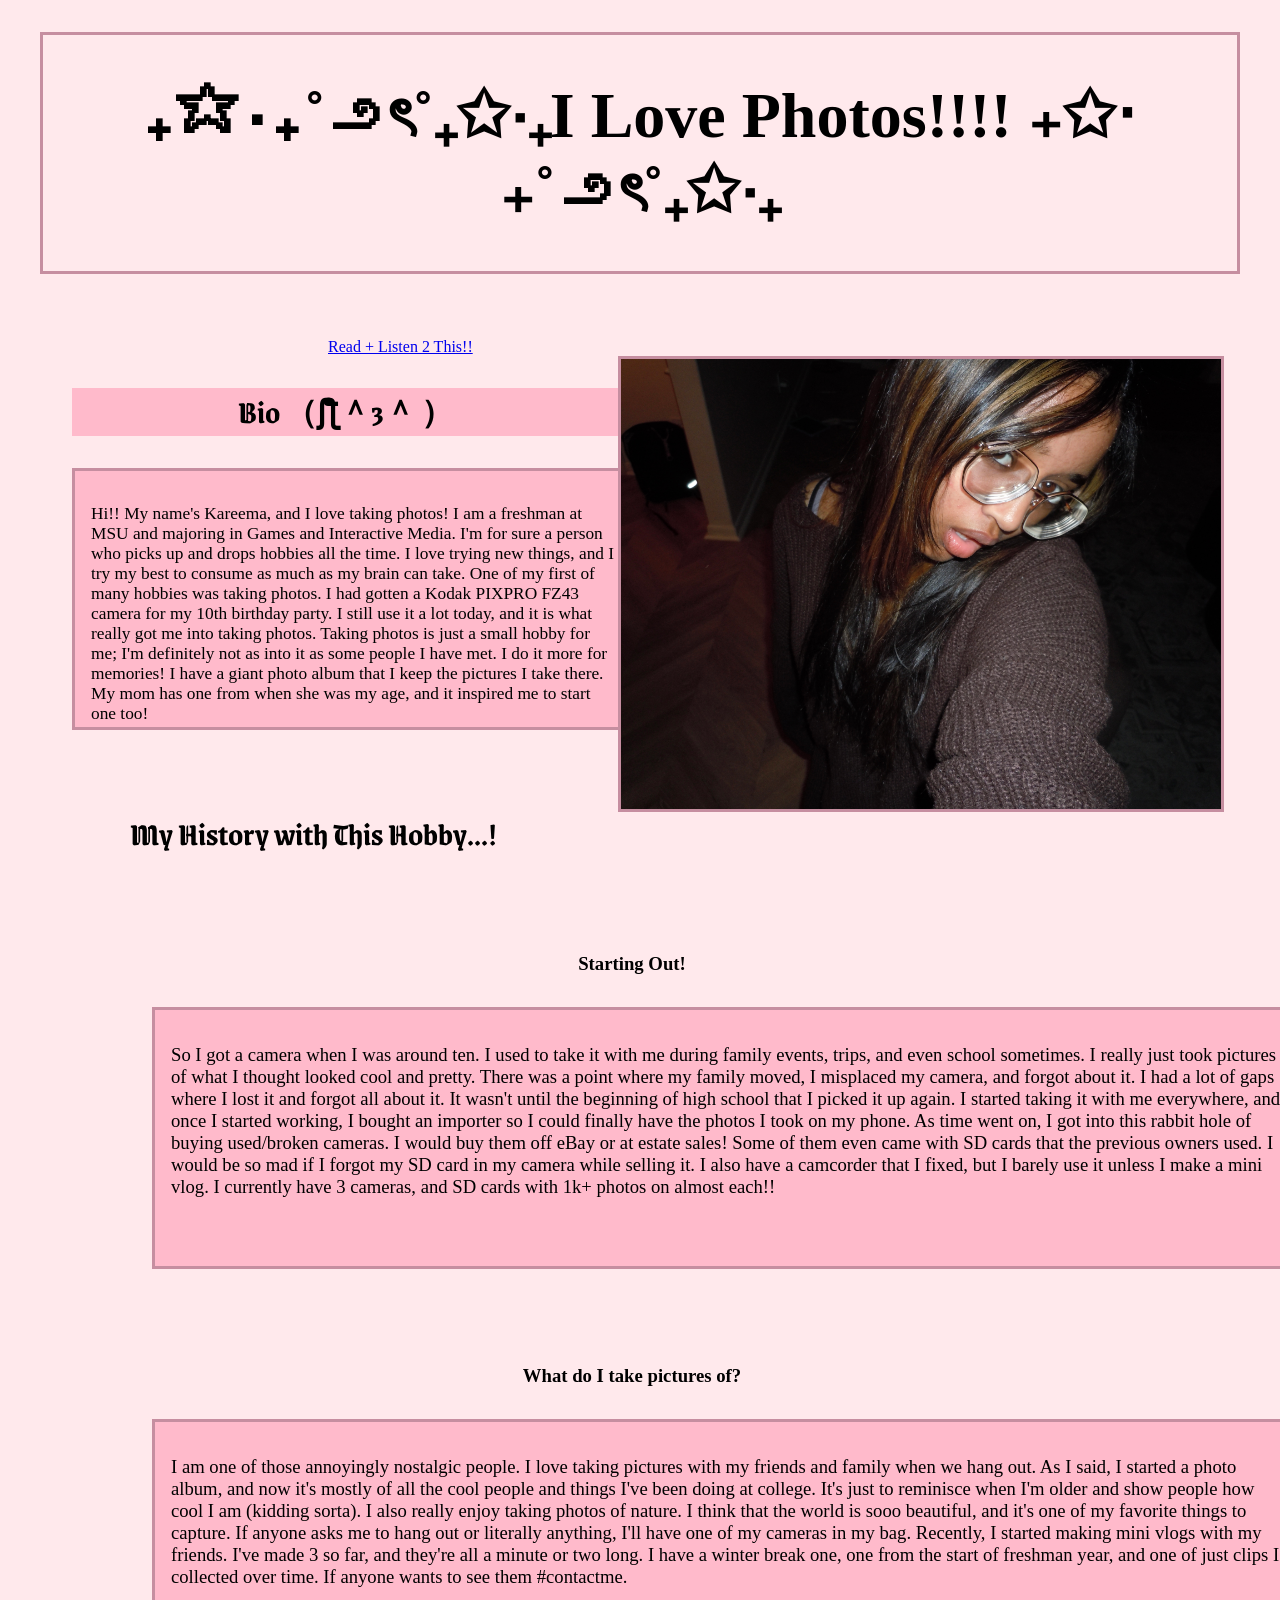
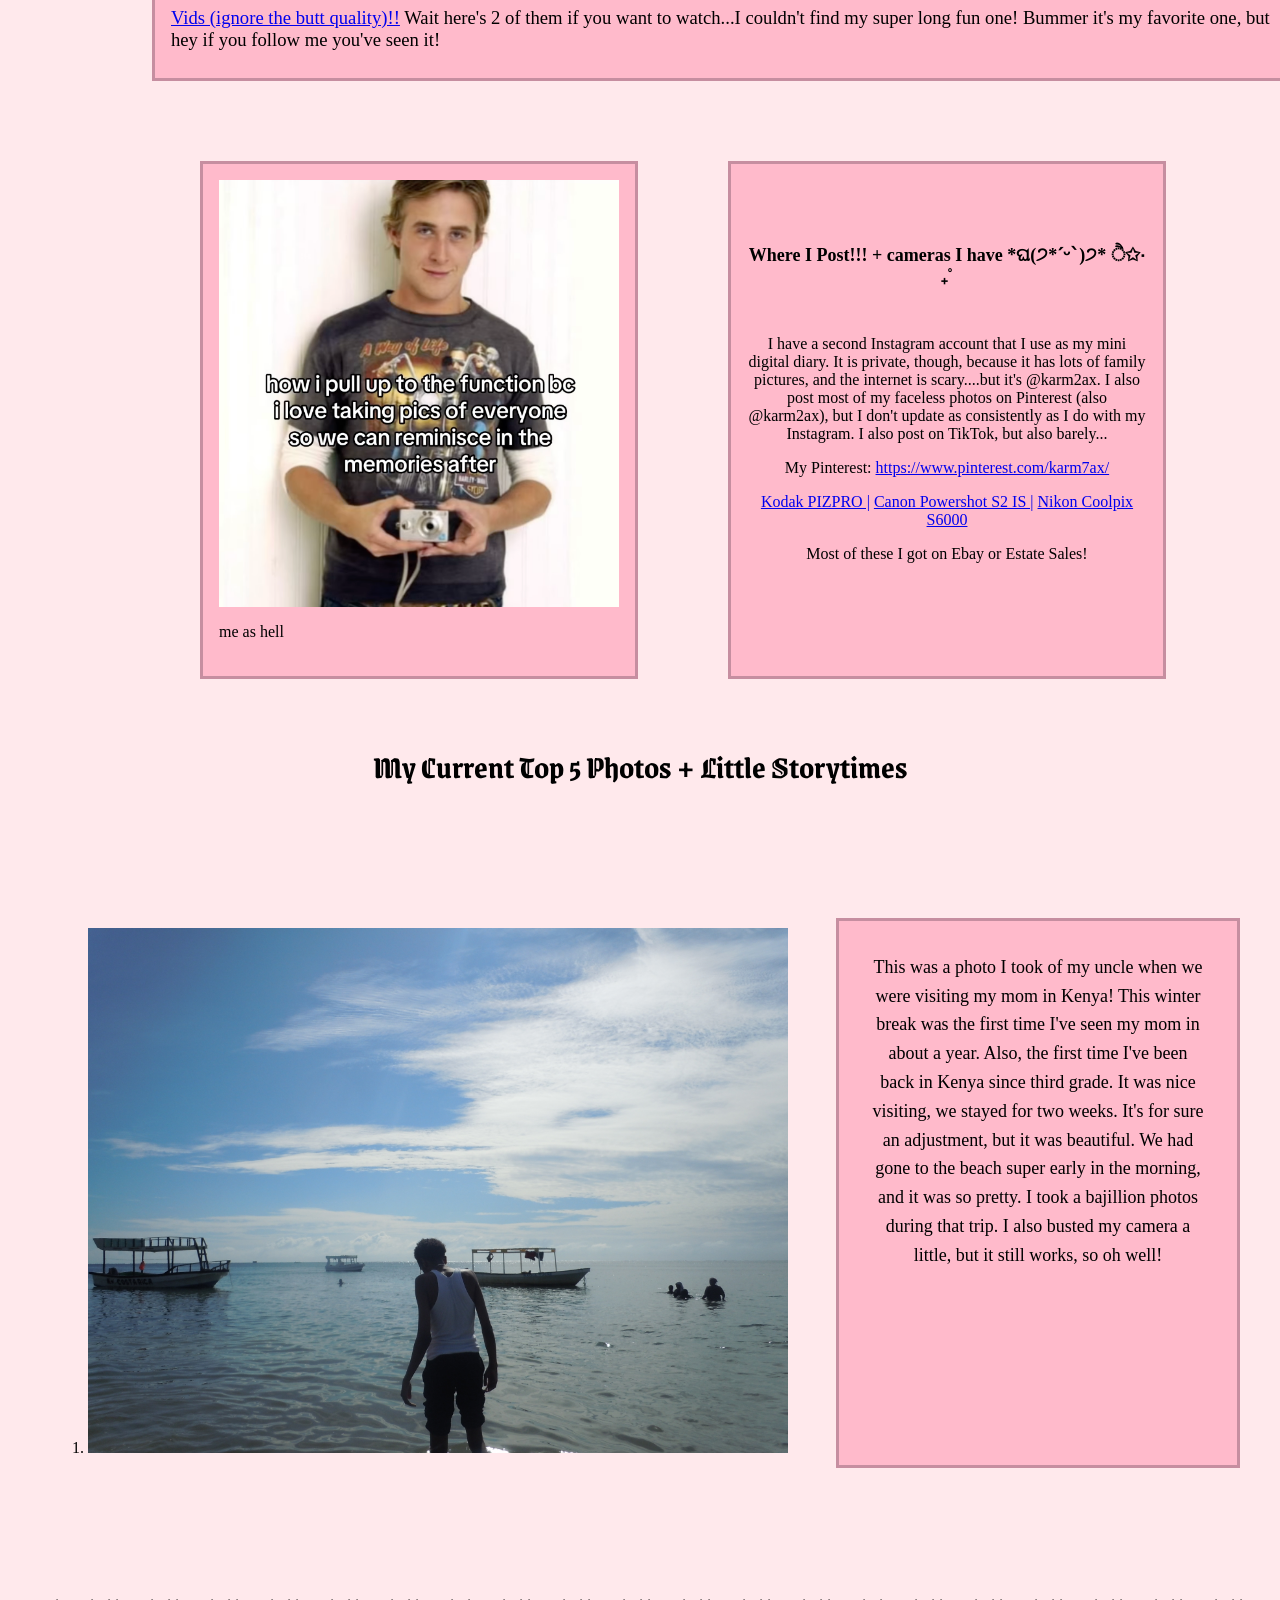
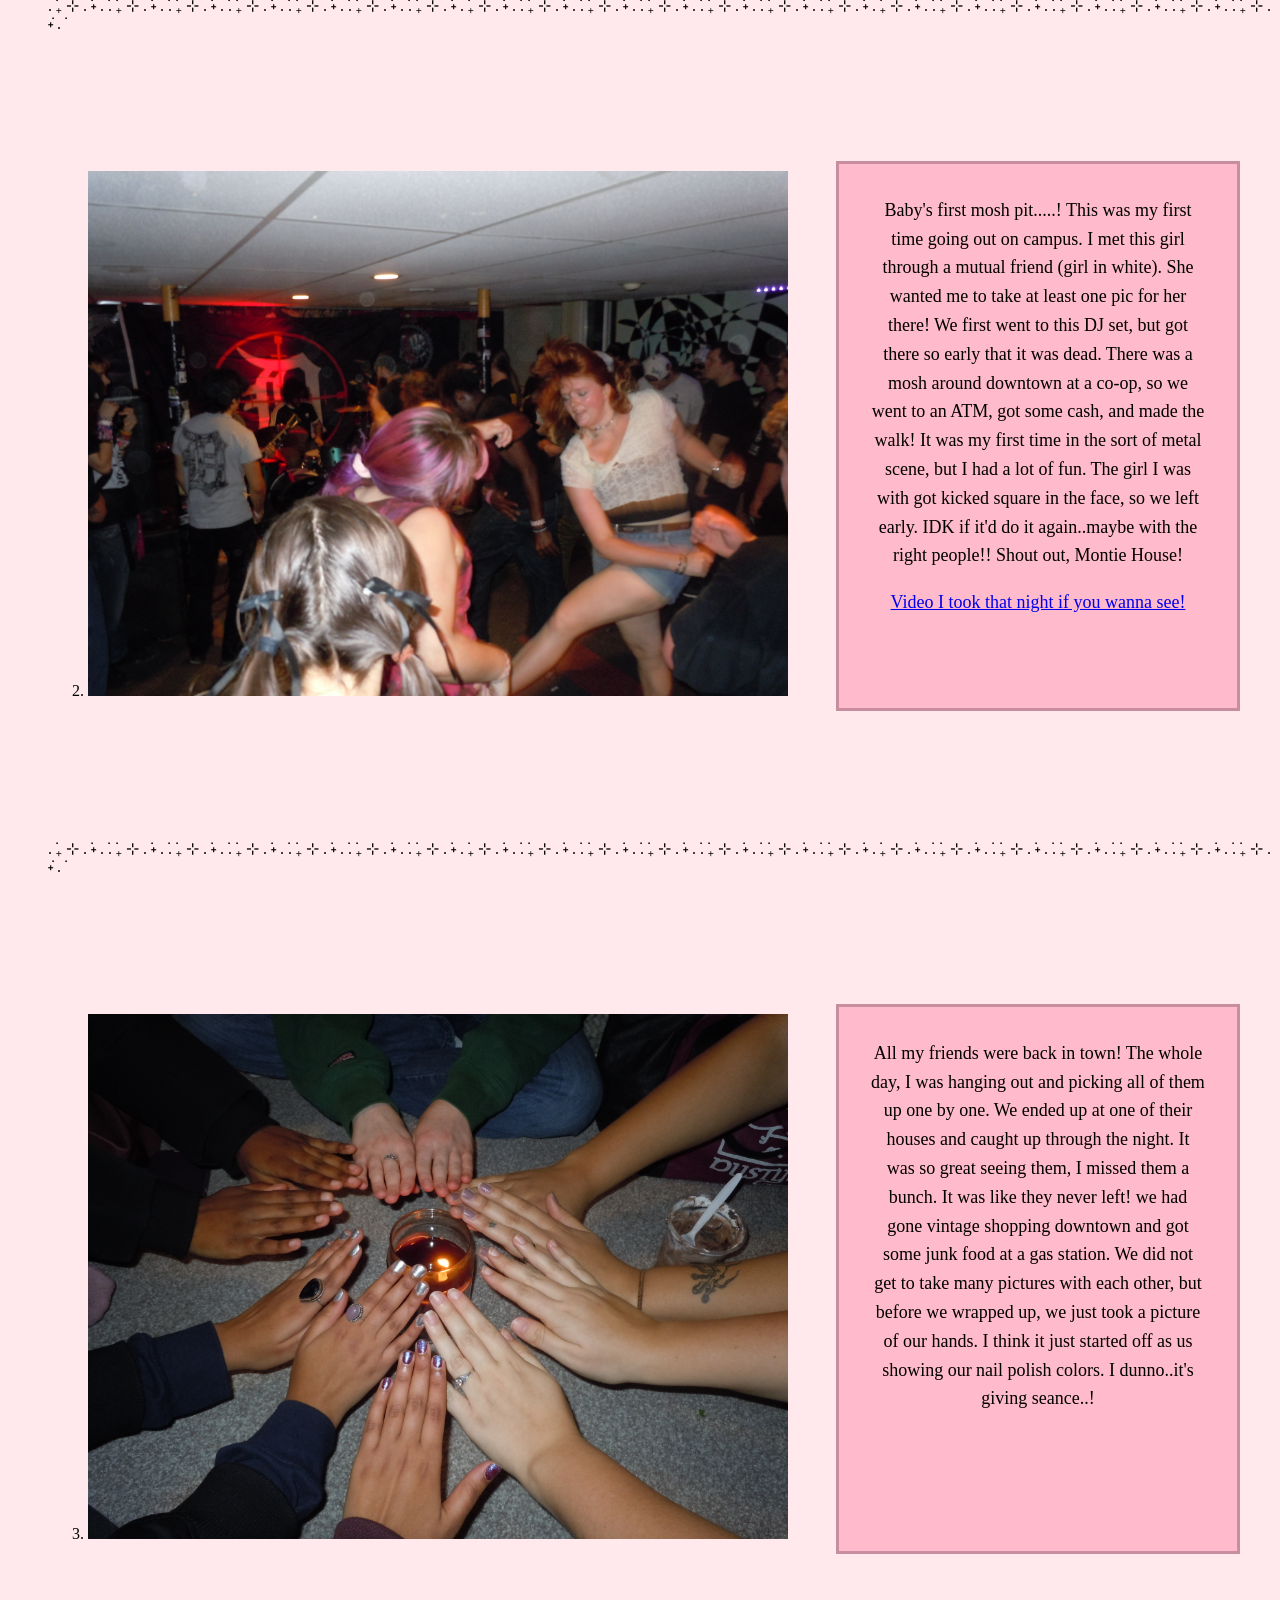
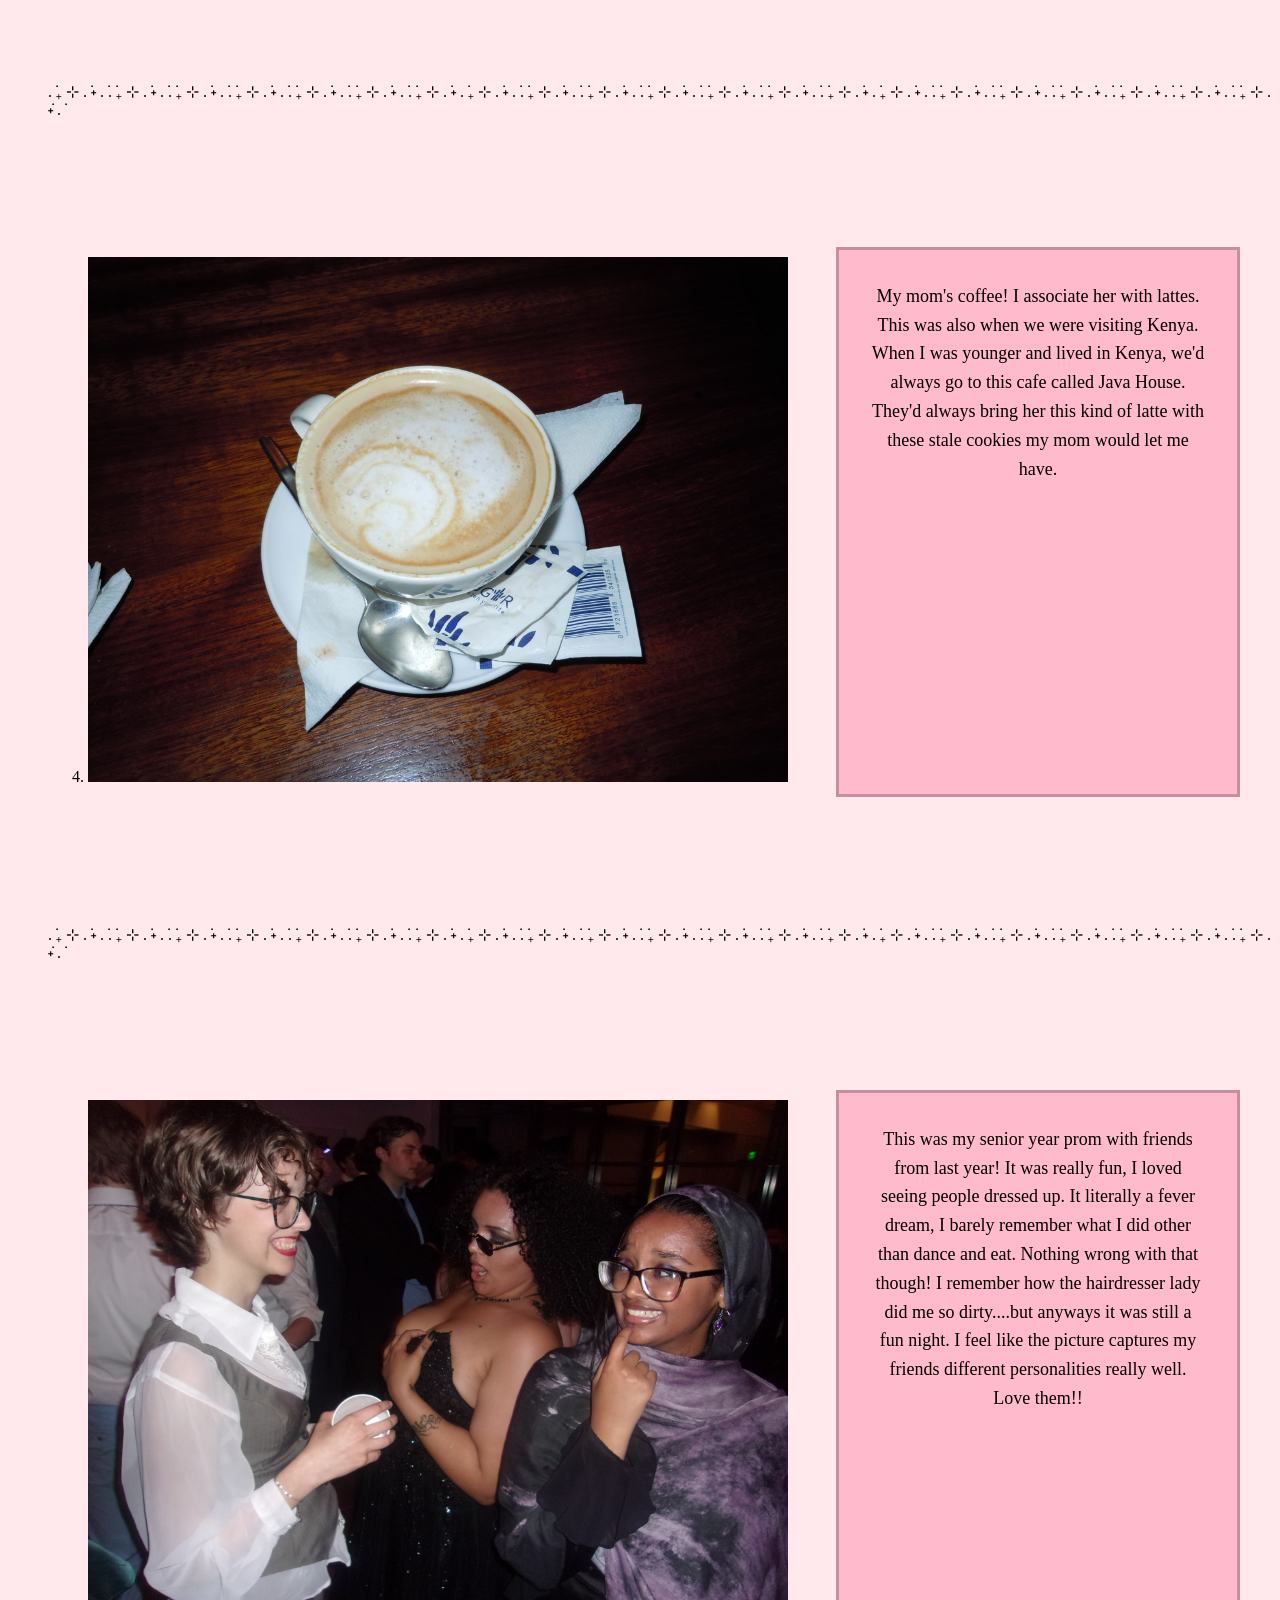
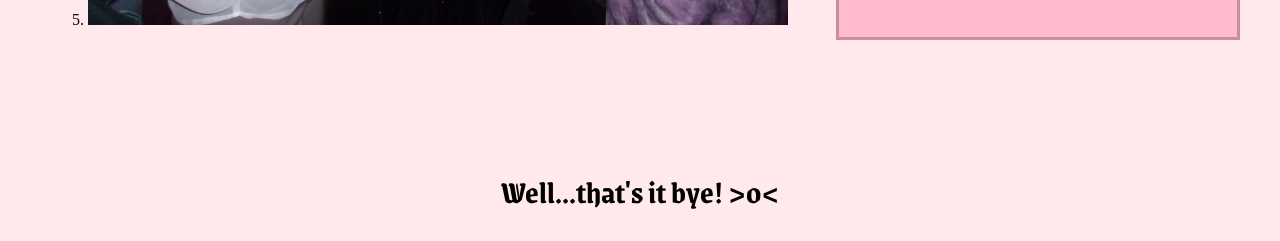
<file: index.html>
<html>
  <link rel="stylesheet" href="style.css"> 
  <link rel="preconnect" href="https://fonts.googleapis.com">
<link rel="preconnect" href="https://fonts.gstatic.com" crossorigin>
<link href="https://fonts.googleapis.com/css2?family=Ephesis&family=Grenze+Gotisch:wght@100..900&display=swap" rel="stylesheet">
<link rel="preconnect" href="https://fonts.gstatic.com" crossorigin>
<link href="https://fonts.googleapis.com/css2?family=Ephesis&display=swap" rel="stylesheet">

<style>
  body{
   cursor: url('Image.png'), pointer;
}
</style>

<head>
<meta name="viewport" content="width=device-width, initial-scale=1">

  <title>I Love Photos!!!![ ◉¯]</title>
   <style>
        body {
            background-color: #ffe9ec
        }
    </style>
</head>
<body>


  <div class="title"> <h1>₊✩‧₊˚౨ৎ˚₊✩‧₊I Love Photos!!!! ₊✩‧₊˚౨ৎ˚₊✩‧₊</h1> </div>
<div class="song"> <a href="https://www.youtube.com/watch?v=IrEFKJnl1H8"> Read + Listen 2 This!! </a> </div>
 
<div class="selfie_imgfloat">
  <img src="selfie.jpg" alt="pic of me!!"width="600"> 
</div>

  <div class="bio"> <h2>  Bio （ʃƪ＾3＾ ） </h2> </div>
  <div class="introbox">
 <p>  Hi!! My name's Kareema, and I love taking photos! I am a freshman at MSU and majoring in Games and Interactive Media. I'm for sure a person who picks up and drops hobbies all the time. I love trying new things, and I try my best to consume as much as my brain can take. One of my first of many hobbies was taking photos. I had gotten a Kodak PIXPRO FZ43 camera for my 10th birthday party. I still use it a lot today, and it is what really got me into taking photos. Taking photos is just a small hobby for me; I'm definitely not as into it as some people I have met. I do it more for memories! I have a giant photo album that I keep the pictures I take there. My mom has one from when she was my age, and it inspired me to start one too!</p>
 </div>


 <h2>My History with This Hobby...!</h2>

  <h3>Starting Out!</h3>
 <div class="contentbox">
  <p>So I got a camera when I was around ten. I used to take it with me during family events, trips, and even school sometimes. I really just took pictures of what I thought looked cool and pretty. There was a point where my family moved, I misplaced my camera, and forgot about it. I had a lot of gaps where I lost it and forgot all about it. It wasn't until the beginning of high school that I picked it up again. I started taking it with me everywhere, and once I started working, I bought an importer so I could finally have the photos I took on my phone. As time went on, I got into this rabbit hole of buying used/broken cameras. I would buy them off eBay or at estate sales! Some of them even came with SD cards that the previous owners used. I would be so mad if I forgot my SD card in my camera while selling it. I also have a camcorder that I fixed, but I barely use it unless I make a mini vlog. I currently have 3 cameras, and SD cards with 1k+ photos on almost each!!  </p>
 </div>

  <h3>What do I take pictures of?</h3>
 <div class="contentbox"><p>I am one of those annoyingly nostalgic people. I love taking pictures with my friends and family when we hang out. As I said, I started a photo album, and now it's mostly of all the cool people and things I've been doing at college. It's just to reminisce when I'm older and show people how cool I am (kidding sorta). I also really enjoy taking photos of nature. I think that the world is sooo beautiful, and it's one of my favorite things to capture. If anyone asks me to hang out or literally anything, I'll have one of my cameras in my bag. Recently, I started making mini vlogs with my friends. I've made 3 so far, and they're all a minute or two long. I have a winter break one, one from the start of freshman year, and one of just clips I collected over time. If anyone wants to see them #contactme.</p>
  <p><a href="https://drive.google.com/drive/folders/1_cufRUOUL2_7FUuSRO0kaBLCSq_fysp3?usp=sharing"> Vids (ignore the butt quality)!!</a> Wait here's 2 of them if you want to watch...I couldn't find my super long fun one! Bummer it's my favorite one, but hey if you follow me you've seen it!</p>
  </div>

  
  <div class="shotboxandtext"><img src="shot.png" alt=""width="400"> 
 <p>me as hell</p>
 </div>
 
 <div class="postbox"><h4>Where I Post!!! + cameras I have *ଘ(੭*ˊᵕˋ)੭* ੈ✩‧₊˚</h4>
 <p>I have a second Instagram account that I use as my mini digital diary. It is private, though, because it has lots of family pictures, and the internet is scary....but it's @karm2ax. I also post most of my faceless photos on Pinterest (also @karm2ax), but I don't update as consistently as I do with my Instagram. I also post on TikTok, but also barely...</p>
 <p> My Pinterest: <a href="https://www.pinterest.com/karm7ax/_created">https://www.pinterest.com/karm7ax/</a></p>
 <a href="https://www.amazon.com/KODAK-Friendly-FZ45-BK-Digital-Optical/dp/B0B8PDHRWY?th=1">Kodak PIZPRO     |</a> 
 <a href="https://www.ebay.com/itm/206100620108?itmmeta=01KMNVAQN1Q5SYW1SZMXB61X64&hash=item2ffc8de34c:g:3~EAAeSwkC5porfd&itmprp=enc%3AAQALAAAA4DKQclQvzFwZQpmMrsO4Luq3qZ2aX1fttrI3FVrBLD6eH9E%2FW9NJpKjv2SudrhC1%2B%2BwHPhNVWfxFFsnifkx%2FV%2FL7Qwp2eLUmNqMSAhmY%2BriKZHFQnztAG5Lw6dl4iyfC1yfzE%2Ba%2B%2FMVIIOTluFqXoDpbJvO5EDIZI%2B60ag%2BZh2FH8qq7QfG7PsSfJuDAucBSH0T64A2HQ1AmjMk4UBx6L%2ByEMQa6%2FhuXfyw%2FoeUECcodvHbpO4la0GeHnwwmXbxHalx4fBTjwJOKh9RUE9oDTGx%2Fu%2BFMMKekVAlR2gAit2B7%7Ctkp%3ABFBM0Pqqu6Vn"> Canon Powershot S2 IS     |</a>
 <a href="https://www.amazon.com/Nikon-S6000-Vibration-Reduction-Silver/dp/B0034XKECE?th=1"> Nikon Coolpix S6000 </a>

 <p>Most of these I got on Ebay or Estate Sales!</p>
 </div>






  <h2>My Current Top 5 Photos + Little Storytimes</h2>
  <ol>
    
  <div class= "phototext"> <li><img src="abtiswim.JPG" alt="https://www.pinterest.com/pin/672795631877676077/"width="700"></li>
  <p><div class="sidebox">This was a photo I took of my uncle when we were visiting my mom in Kenya! This winter break was the first time I've seen my mom in about a year. Also, the first time I've been back in Kenya since third grade. It was nice visiting, we stayed for two weeks. It's for sure an adjustment, but it was beautiful. We had gone to the beach super early in the morning, and it was so pretty. I took a bajillion photos during that trip. I also busted my camera a little, but it still works, so oh well!</p> </div>
  </div>

  <p> . ݁₊ ⊹ . ݁˖ . ݁. ݁₊ ⊹ . ݁˖ . ݁. ݁₊ ⊹ . ݁˖ . ݁. ݁₊ ⊹ . ݁˖ . ݁. ݁₊ ⊹ . ݁˖ . ݁. ݁₊ ⊹ . ݁˖ . ݁. ݁₊ ⊹ . ݁˖ . ݁₊ ⊹ . ݁˖ . ݁. ݁₊ ⊹ . ݁˖ . ݁. ݁₊ ⊹ . ݁˖ . ݁. ݁₊ ⊹ . ݁˖ . ݁. ݁₊ ⊹ . ݁˖ . ݁. ݁₊ ⊹ . ݁˖ . ݁. ݁₊ ⊹ . ݁˖ . ݁₊ ⊹ . ݁˖ . ݁. ݁₊ ⊹ . ݁˖ . ݁. ݁₊ ⊹ . ݁˖ . ݁. ݁₊ ⊹ . ݁˖ . ݁. ݁₊ ⊹ . ݁˖ . ݁. ݁₊ ⊹ . ݁˖ . ݁. ݁₊ ⊹ . ݁˖ . ݁</p>

 <div class= "phototext"> <li><img src="mosh.JPG" alt="https://www.pinterest.com/pin/672795631877676100/"width="700"></li>
  <p><div class="sidebox"> Baby's first mosh pit.....! This was my first time going out on campus. I met this girl through a mutual friend (girl in white). She wanted me to take at least one pic for her there! We first went to this DJ set, but got there so early that it was dead. There was a mosh around downtown at a co-op, so we went to an ATM, got some cash, and made the walk! It was my first time in the sort of metal scene, but I had a lot of fun. The girl I was with got kicked square in the face, so we left early. IDK if it'd do it again..maybe with the right people!! Shout out, Montie House! </p>
  <p><a href="https://www.pinterest.com/pin/672795631877675938/"> Video I took that night if you wanna see!</a> </p></div>
  
 </div>

   <p> . ݁₊ ⊹ . ݁˖ . ݁. ݁₊ ⊹ . ݁˖ . ݁. ݁₊ ⊹ . ݁˖ . ݁. ݁₊ ⊹ . ݁˖ . ݁. ݁₊ ⊹ . ݁˖ . ݁. ݁₊ ⊹ . ݁˖ . ݁. ݁₊ ⊹ . ݁˖ . ݁₊ ⊹ . ݁˖ . ݁. ݁₊ ⊹ . ݁˖ . ݁. ݁₊ ⊹ . ݁˖ . ݁. ݁₊ ⊹ . ݁˖ . ݁. ݁₊ ⊹ . ݁˖ . ݁. ݁₊ ⊹ . ݁˖ . ݁. ݁₊ ⊹ . ݁˖ . ݁₊ ⊹ . ݁˖ . ݁. ݁₊ ⊹ . ݁˖ . ݁. ݁₊ ⊹ . ݁˖ . ݁. ݁₊ ⊹ . ݁˖ . ݁. ݁₊ ⊹ . ݁˖ . ݁. ݁₊ ⊹ . ݁˖ . ݁. ݁₊ ⊹ . ݁˖ . ݁</p>

 <div class= "phototext"> <li><img src="hands.JPG" alt="https://www.pinterest.com/pin/672795631877675874/"width="700"></li>
  <p><div class="sidebox"> All my friends were back in town! The whole day, I was hanging out and picking all of them up one by one. We ended up at one of their houses and caught up through the night. It was so great seeing them, I missed them a bunch. It was like they never left! we had gone vintage shopping downtown and got some junk food at a gas station. We did not get to take many pictures with each other, but before we wrapped up, we just took a picture of our hands. I think it just started off as us showing our nail polish colors. I dunno..it's giving seance..!</p></div> 
 </div>

   <p> . ݁₊ ⊹ . ݁˖ . ݁. ݁₊ ⊹ . ݁˖ . ݁. ݁₊ ⊹ . ݁˖ . ݁. ݁₊ ⊹ . ݁˖ . ݁. ݁₊ ⊹ . ݁˖ . ݁. ݁₊ ⊹ . ݁˖ . ݁. ݁₊ ⊹ . ݁˖ . ݁₊ ⊹ . ݁˖ . ݁. ݁₊ ⊹ . ݁˖ . ݁. ݁₊ ⊹ . ݁˖ . ݁. ݁₊ ⊹ . ݁˖ . ݁. ݁₊ ⊹ . ݁˖ . ݁. ݁₊ ⊹ . ݁˖ . ݁. ݁₊ ⊹ . ݁˖ . ݁₊ ⊹ . ݁˖ . ݁. ݁₊ ⊹ . ݁˖ . ݁. ݁₊ ⊹ . ݁˖ . ݁. ݁₊ ⊹ . ݁˖ . ݁. ݁₊ ⊹ . ݁˖ . ݁. ݁₊ ⊹ . ݁˖ . ݁. ݁₊ ⊹ . ݁˖ . ݁</p>


<div class= "phototext"> <li><img src="cup.JPG" alt="https://www.pinterest.com/pin/672795631876271609/" width="700"></li>
  <p><div class="sidebox">  My mom's coffee! I associate her with lattes. This was also when we were visiting Kenya. When I was younger and lived in Kenya, we'd always go to this cafe called Java House. They'd always bring her this kind of latte with these stale cookies my mom would let me have.</p></div> 
 </div> 


  <p> . ݁₊ ⊹ . ݁˖ . ݁. ݁₊ ⊹ . ݁˖ . ݁. ݁₊ ⊹ . ݁˖ . ݁. ݁₊ ⊹ . ݁˖ . ݁. ݁₊ ⊹ . ݁˖ . ݁. ݁₊ ⊹ . ݁˖ . ݁. ݁₊ ⊹ . ݁˖ . ݁₊ ⊹ . ݁˖ . ݁. ݁₊ ⊹ . ݁˖ . ݁. ݁₊ ⊹ . ݁˖ . ݁. ݁₊ ⊹ . ݁˖ . ݁. ݁₊ ⊹ . ݁˖ . ݁. ݁₊ ⊹ . ݁˖ . ݁. ݁₊ ⊹ . ݁˖ . ݁₊ ⊹ . ݁˖ . ݁. ݁₊ ⊹ . ݁˖ . ݁. ݁₊ ⊹ . ݁˖ . ݁. ݁₊ ⊹ . ݁˖ . ݁. ݁₊ ⊹ . ݁˖ . ݁. ݁₊ ⊹ . ݁˖ . ݁. ݁₊ ⊹ . ݁˖ . ݁</p>


  <div class= "phototext"> <li><img src="night out.JPG" alt="https://www.instagram.com/p/DJzMqV8RaDn0BM0NkazEbYkcXj55m3jPorEBCU0/?" width="700"></li>
  <p><div class="sidebox">  This was my senior year prom with friends from last year! It was really fun, I loved seeing people dressed up. It literally a fever dream, I barely remember what I did other than dance and eat. Nothing wrong with that though! I remember how the hairdresser lady did me so dirty....but anyways it was still a fun night. I feel like the picture captures my friends different personalities really well. Love them!!</p></div> 
 </div> 

  </ol>
<p></p>
<h2>Well...that's it bye! >o< </h2>
</body>

</html>
</file>
<file: style.css>
.song{
    text-align: left;
    margin-left: 20em;
   
}

.introbox {
    height: 14rem;
    width: 40rem;
    padding: 1rem;
    border: 3px solid #C68EA0;
    background-color:#FFBACB;
    font-size: 13pt;
    margin-left: 4rem;
    text-align: left;
    align-self: center;
    margin-bottom: 5rem;
}
 
.selfie_imgfloat
{
    float: right;
    display:flex;
    margin-right: 3rem;
    margin-bottom: 2rem;
    align-items: center;
    border: 3px solid #C68EA0;

    }

.title {
    text-align: center;
    margin: 2rem;
    margin-bottom: 4rem;
    border: 3px solid #C68EA0;
   font-family: "Titan One", cursive;
  font-weight: 400;
  font-size: xx-large;
  font-style: bold;

    
} 
.bio { 
    width: 42rem;height: 3rem;
    margin-bottom: 2rem;
    margin-right: 48rem;
    background-color:#FFBACB;
    margin-left: 4rem;
    
    

}


.contentbox {
 height: 14rem;
    width: 70rem;
    padding: 1rem;
    border: 3px solid #C68EA0;
    background-color:#FFBACB;
    font-size: 14pt;
    margin-left: 9rem;
    margin-right:6rem;
    margin-top: 2rem;
    margin-bottom: 5rem;
    text-align: left;
    align-self: center;
}

.shotboxandtext { 
    width: 25rem;
    height: 30rem;
    float: left;
    padding: 1rem;
    border: 3px solid #C68EA0;
    background-color:#FFBACB;
    margin-left: 12rem;
    margin-bottom: 4rem
    text-align: center;
    box-align: left;
}

.postbox{
    width: 25rem;
    height: 30rem;
    padding: 1rem;
    border: 3px solid #C68EA0;
    background-color:#FFBACB;
    margin-left: 45rem;
    margin-bottom: 4rem;
    text-align: center;
    box-align: right;
}



.phototext{
    display: flex;
    align-items: center;
    margin-right: 2rem;
    margin-left: 2.5rem;
    padding: auto;  
    margin-top: 3rem;
    margin-bottom: 3rem;

}

.sidebox{ 
    height: 30rem;
    width: 400;
    padding: 2rem;
    border: 3px solid #C68EA0;
    background-color:#FFBACB;
    font-size: 16pt;
    margin-left: 3rem;
    margin-top: 5rem;
    margin-bottom: 5rem; 
    text-align: center;
    align-self: center;
    font-size: large;
    line-height: 1.8rem;
    

}
.biophototext{
     
    margin-left: 50rem;
    margin-top: 5rem;
    width: 25rem;
    padding: 1rem;
    border: 3px solid #C68EA0;
    background-color:#FFBACB;
    margin-top: 4rem;
    margin-bottom: 4rem;
    text-align: left;
    box-align: right;
}

h2 {
    width: 100%;
    text-align:center;
    margin-top: 2rem;
    font-family: Grenze Gotisch;
    font-size: xx-large;
 
}


h3 {
  text-align:center;
  margin-top: 6rem;
  margin-right: 7rem;
  margin-left: 6rem;


}

h4{
    font-size: large;
    margin-bottom: 3rem;
    margin-top: 4rem;
}
</file>
